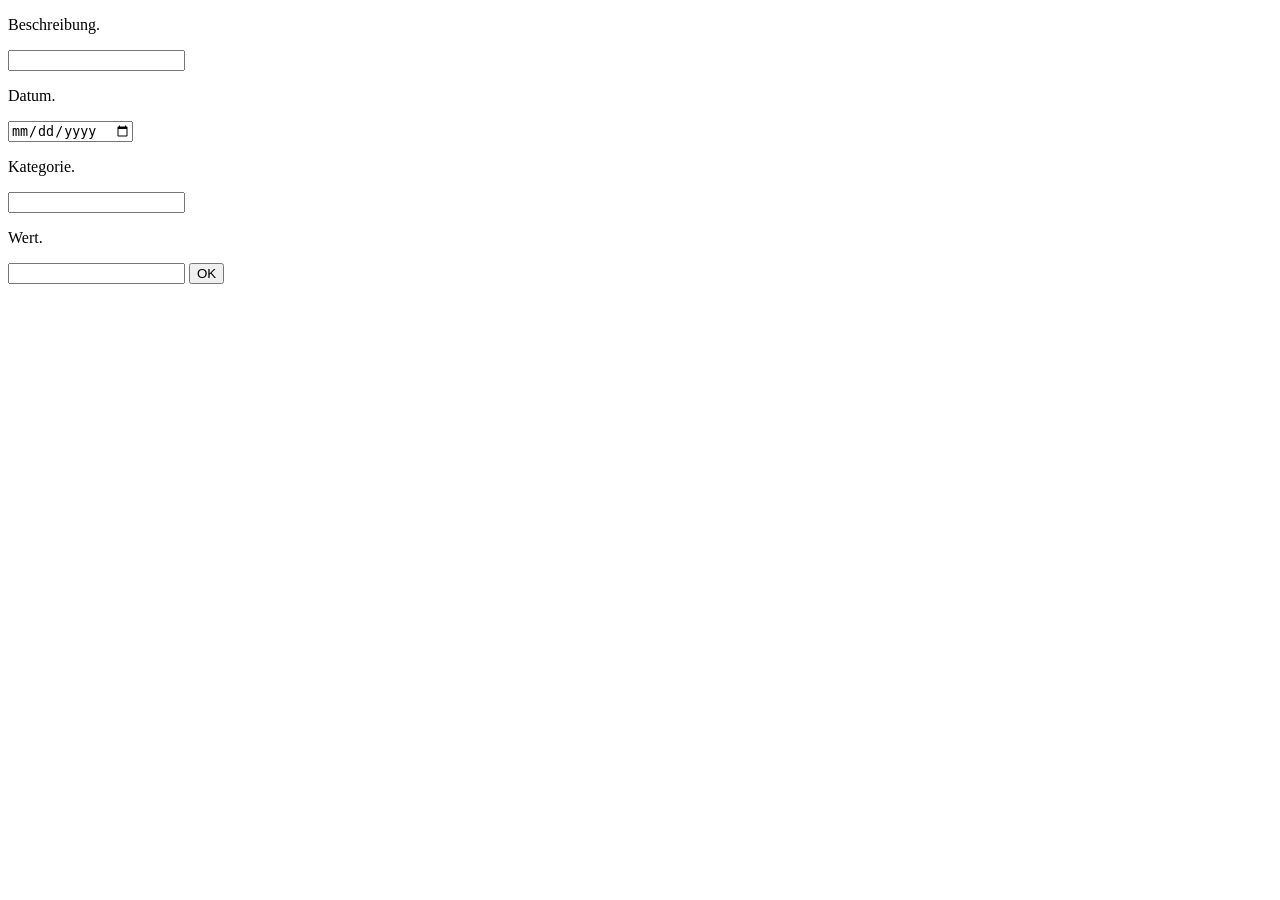
<file: index.html>
<!doctype html>
<html>

<head>
    <meta charset="UTF-8" />
    <meta name="viewport" content="width=device-width, initial-scale=1.0" />
    <meta http-equiv="X-UA-Compatible" content="ie=edge" />
    <link rel="manifest" href="manifest.json" />
    <link rel="apple-touch-icon" href="icons/icon-96x96.png" />
    <meta name="apple-mobile-web-app-status-bar" content="#db4938" />
    <meta name="theme-color" content="#db4938" />
    <title>Serviceworker</title>
</head>

<body>
    <div>
        <p>Beschreibung.</p>
        <input id="beschreibung" type="text"> </input>
        <p>Datum.</p>
        <input id="date" type="date"> </input>
        <p>Kategorie.</p>
        <input id="kategorie" type="text"> </input>
        <p>Wert.</p>
        <input id="wert" type="text"> </input>
        <input type="submit" value="OK" onclick="getVal()">
    </div>
    <div>
        <ul id="myList">
        </ul>
    </div>
    <button class="add-button">Add to home screen</button>
    <script src="js/app.js"></script>
    <script src="js/InputValues.js"></script>
    <script src="serviceWorker.js"></script>
    <script src="js/addHome.js"></script>
</body>

</html>
</file>
